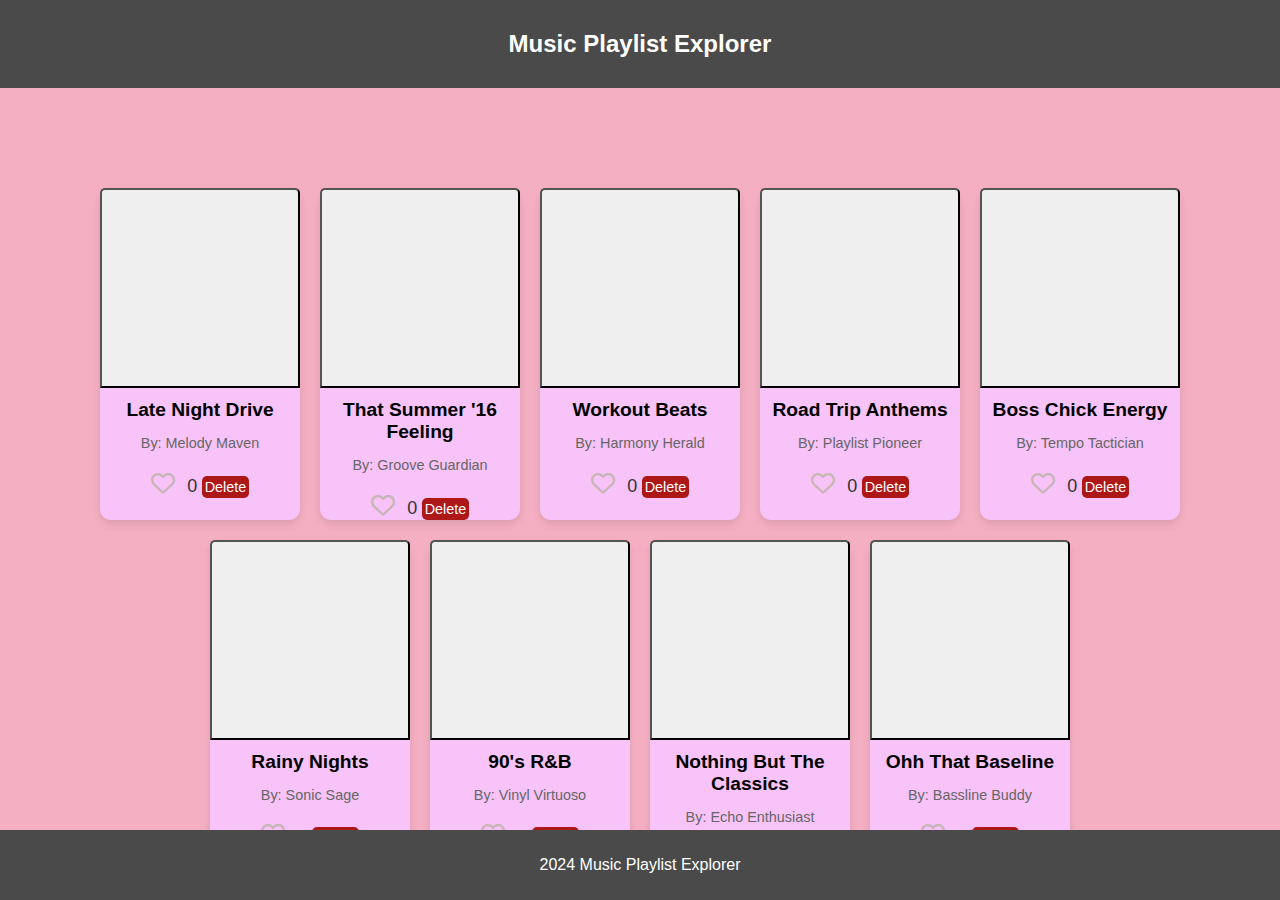
<file: music-playlist-creator/index.html>
<!DOCTYPE html>
<html lang="en">
<head>
    <meta charset="UTF-8">
    <meta name="viewport" content="width=device-width, initial-scale=1.0">
    
    
    <title>Music Playlist Explorer</title>
    <link rel="icon" type="image/x-icon" href="/images/favicon.ico">
    
    <link rel="stylesheet" href="https://cdnjs.cloudflare.com/ajax/libs/font-awesome/6.5.2/css/all.min.css">
    <link rel="stylesheet" href="style.css">

</head>

<body>
    <header>
        <h2> Music Playlist Explorer</h2>
    </header>
    <main></main>
    <div class = "playlists"></div>

    <div id = "playlist-cards" class="playlist-cards-container"></div>

    <template id="playlist-card-template"> 
        <div class="playlist-card"> 
            <button class="playlist-cover"></button>
            <h3 class="playlist-name"></h3> 
            <p class="playlist-creator"></p> 
            <p class="playlist-likes"></p>
                <i class="fa-regular fa-heart like-button fa-beat"></i> 
                <span class = "like-count">0</span>
                <button class ="delete-button"> Delete</button>
        </div>
    </template>
    
    <footer>
        <p> 2024 Music Playlist Explorer</p>
    </footer>

    <div id="modal" class="modal-overlay">
        <div class="modal-content">
        </div>
     </div> 
     
    

    <script src="data/data.js"></script>
    <script src="script.js"></script>
</body>
</html>
</file>
<file: music-playlist-creator/style.css>
body {
    font-family: 'Arial', sans-serif;
    margin: 0;
    padding: 0;
    background-color: #f5afc2;
    text-align: center;
}

header {
    background-color: #4a4a4a;
    color:white;
    padding: 10px 0;
    margin-bottom: 20px;
}
footer {
    background-color: #4a4a4a;
    color:white;
    padding: 10px 0;
    position: fixed;
    width: 100%;
    bottom: 0;
}
main {
    padding: 20px;
}
.heading{
    display: flex;
    flex-direction: column;
}
.heading button{
    border: none;
    background-color: #4a4a4a;
    color: white;
}
.playlist-grid{
    display: grid;
    grid-template-columns: repeat(4, 1fr);
    gap: 20px;
}
main{
    display: flex;
    justify-content: center;
    background-color: rgba(252, 252, 252, 0);
}
.playlist{
    text-align: center;
    border-radius: 13px;
    background-color: rgba(235, 205, 245, 0.988);
    width: fit-content;
    box-shadow: 0px 0.5px 1px;
}
.playlist:hover {
    transform:scale(1.05);
    box-shadow: 0px 5px 15px rgba(0, 0, 0, 0.3);
} 
img{
    border-radius: 11px 11px 0 0;
    width: 15vw;
}


ul{
    display: flex;
    justify-content: space-around;
}

.close-btn {
    position: absolute;
    top: 10px;
    right: 10px;
    font-size: 24px;
    cursor: pointer;
}

@keyframes slide-down {
    from {
        opacity: 0;
        transform: translateY(-100%);
    }
    to {
        opacity: 1;
        transition: translateY(-50%);
    }
} 

.playlist-cards-container {
    display: flex;
    flex-wrap: wrap;
    gap: 20px;
    justify-content: center;
}

.playlist-card {
    border-radius: 11px;
    width: 200px;
    text-align: center;
    background-color: rgb(248, 195, 248) ;
    box-shadow: 0 4px 8px rgba(0, 0, 0, 0.1);
    transition: transform 0.2s;
}

.playlist-card:hover {
    transform: scale(1.05);
}

.playlist-cover {
    width: 100%;
    height: 200px;
    border: block;
    border-radius: 5px 5px 0 0;
}
.playlist-name {
    font-size: 1.2em;
    margin: 10px 0 5px;
}

.playlist-creator,
.playlist-likes {
    font-size: 0.9em;
    color: #666;
}

body {
    font-family: Arial, sans-serif;
}

.playlists {
    display: flex;
    flex-wrap: wrap;
    gap: 20px;
    justify-content: center;
    padding: 20px;
} 

.like-button {
    background: none;
    border: none;
    cursor: pointer;
    outline: none;
    font-size: 24px;
    color: #c8b5b5;
    transition: color 0.3s ease;
}

.like-button.liked {
    color: red;
    transform: scale(1.2);
}
.heading button:hover{
    background-color: bl;
}
.like-count {
    margin-left: 8px;
    font-size: 18px;
    color: #333;
}


.modal-overlay {
    display: none; 
    position: fixed; /* Stay in place */
    z-index: 1; /* Sit on top */
    /* display: flex; */
    left: 0;
    align-items: center;
    justify-content: center;
    top: 0;
    width: 100%; /* Full width */
    height: 100%; /* Full height */
    overflow: auto; /* Enable scroll if needed */
    background-color: rgba(0,0,0,0.4); /* Black w/ opacity */
 }
 .modal-content {
    background-color: #fefefe;
    margin: 15% auto; /* 15% from the top and centered */
    padding: 20px 40px;
    flex-direction: column;
    gap: 20px;
    display: flex;
    z-index: 100;
    border: 1px solid #888;
    border-radius: 20px;
    width: fit-content; /* Could be more or less, depending on screen size */
 }

 .modal-heading {
    display: flex;
    width: 70vw;
    gap: 20px;
}

.modal-heading img {
    height: 120px;
    width: 100px;
    border-radius: 5px 5px 0 0;
    /* object-fit: contain; */
}

.song-cards {
    display: flex;
    flex-direction: column;
    gap: 10px;
}

.song {
    display:flex;
    background-color: #f8f8f8;
    gap: 10px;
    padding: 7px 14px;
    border-radius: 10px;
    border: solid grey 0.5px;
    align-items: center;
    justify-content: space-between;
}

.song img {
    width: 70px;
    height: 70px;
    border-radius: 7px;
}
.song-info-container{
    display: flex;
    gap: 10px;
    text-align: left;
}
.song-info p {
    font-size: 10px;
}

.song-info .song-title {
    font-weight: bolder;
    font-size: 11px;
}

.duration {
    justify-content: space-between;
    margin-right: -100px;
}
.delete-button {
    background-color: #ad1717;
    color: white;
    border: none;
    border-radius: 5px;
    padding: 3px 3px;
    cursor: pointer;
    margin-top: 10px;
    font-size: 0.9em;
    transition: background-color 0.3s ease;
}

.delete-button:hover {
    background-color: rgb(104, 6, 6);
}
</file>
